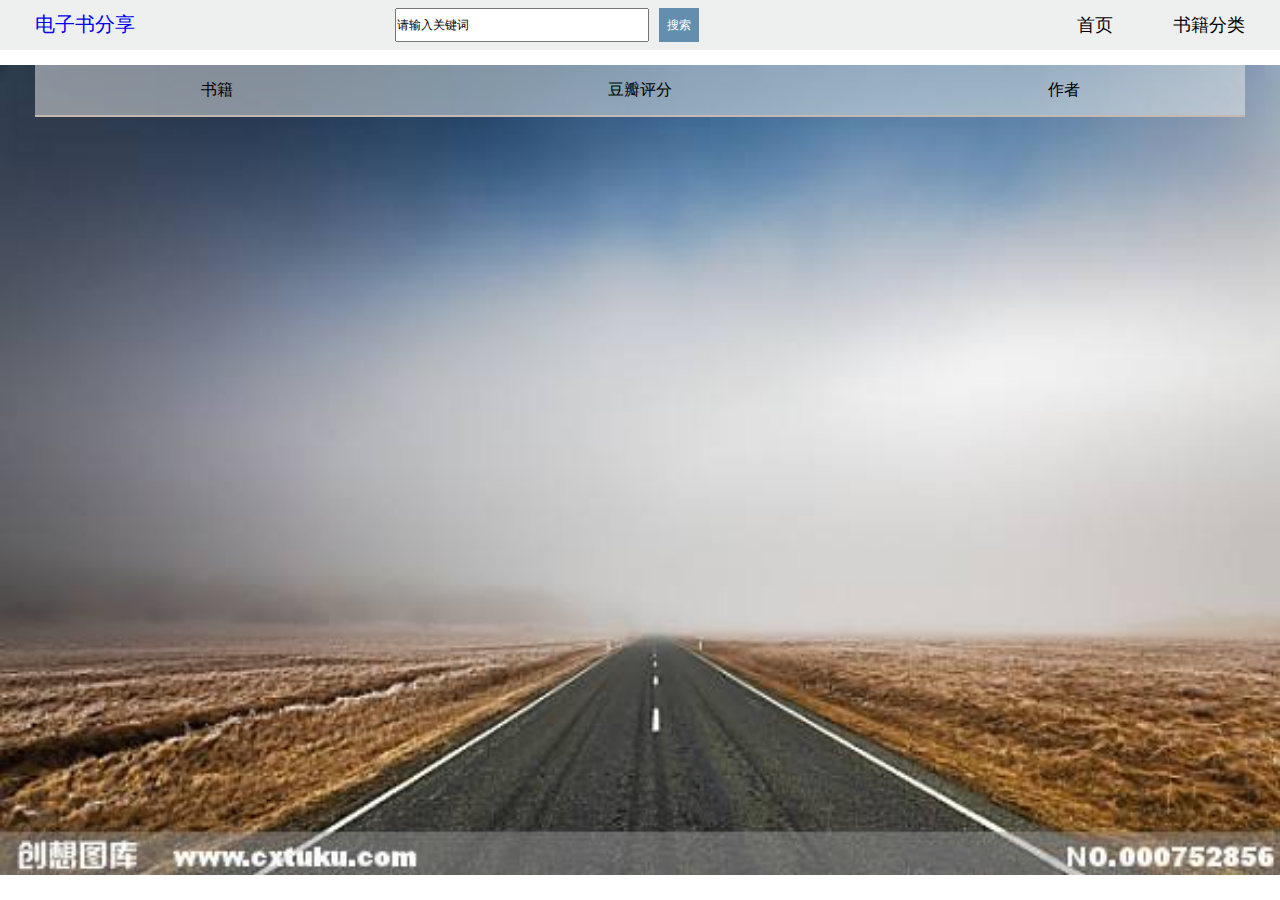
<file: main.html>
<!DOCTYPE html>
<html>
    <head>
        <title>
            免费电子书下载、分享。包括mobi、epud、pdf、txt格式，kindle电子书下载
        </title>
        <meta name="keywords" content="免费电子书下载、分享。包括mobi、epud、pdf、txt格式，kindle电子书下载 "
        />
        <meta name="description" content="优质的epud,mobi,pdf,txt电子书下载和分享的网站"
        />
        <meta http-equiv="Content-Type" content="text/html; charset=utf-8" />
        <meta name="viewport" content="width=device-width,initial-scale=1,maximum-scale=1,user-scalable=no">
        <meta http-equiv="X-UA-Compatible" content="IE=edge,chrome=1">
        <meta name="HandheldFriendly" content="true">
        <link href="tpl/simplebootx/Public/css/style.css" type="text/css" rel="stylesheet"/>
        <link rel="stylesheet" href="css/paging.css">
        <script src="js/jquery-1.11.1.min.js"></script>
        <script src="js/paging.js"></script>
        <script src="tpl/simplebootx/Public/js/jcjquery.js"></script>
        <script>
            $(document).ready(function(){
                    $('#voidpush').on('submit', function(){
                            event.preventDefault() //阻止form表单默认提交
                    })
                    url = 'http://129.28.185.23/book/book_number.php'
                    $.get(url, function(data, status){
                        var setTotalCount = data;
                        var page = setTotalCount / 12;
                        page = Math.ceil(page);
	$('#box').paging({
		initPageNo: 1, // 初始页码
		totalPages: page, //总页数
		totalCount: '合计' + setTotalCount + '条数据', // 条目总数
		slideSpeed: 600, // 缓动速度。单位毫秒
		jump: true, //是否支持跳转
		callback: function(page) { // 回调函数
        var url = "http://129.28.185.23/book/book_list.php?page=" + page;
		$.get(url, function(data,status){
            $(".book-list").html(data);
		});
		}
	});
    });
                    $(".hanghang-search-btn").click(function(){
                        var url = "http://129.28.185.23/book/book_search.php";
                        var data = $("#keyword").val();
                        var param = '{"title":"' + data + '"}';
                        $.post(url, param, function(res){
                            $(".book-list").html(res);
                            $("#box-pre").html("");
                            });
                        });

});
        </script>
        <!-- ireadweek.com Baidu tongji analytics -->
    </head>
    <body>
        <header class="site-header navbar-fixed-top" id="header">
            <div class="hanghang-box" style="background-color:#eef0ef; height:50px;">
                <div class="hanghang-top">
                    <h1 style="width: auto">
                    <a href="/book/main.html">
                        电子书分享
                    </a>
                    </h1>
                    <ul class="hanghang-top-nav">
                        <a href="/book/main.html">
                            <li>
                                首页
                            </li>
                        </a>
                        <a href="/">
                            <li>
                                书籍分类
                            </li>
                        </a>
                    </ul>
                    <div class="hanghang-search">
                        <form action="/book/book_search.php", method="post", id="voidpush">
                            <input type="text" class="input" name="title" id="keyword" onblur="if(this.value == '')this.value='请输入关键词';"
                            onclick="if(this.value == '请输入关键词')this.value='';" value="请输入关键词" />
                            <button class="hanghang-search-btn" style="margin-left: 10px">
                                搜索
                            </button>
                        </form>
                    </div>
                </div>
            </div>
        </header>
        <div class="hanghang-box hanghang-bg">
            <div class="hanghang-content">
                <div class="clearFloat">
                </div>
                <ul class="hanghang-list">
                    <li class="hanghang-list-first">
                        <div class="hanghang-list-name">
                            书籍
                        </div>
                        <div class="hanghang-list-num">
                            豆瓣评分
                        </div>
                        <div class="hanghang-list-zuozhe">
                            作者
                        </div>
                        <div class="clearFloat">
                        </div>
                    </li>
                    <div class="book-list"></div>
                </ul>
                <br>
                <div id="box-pre">
                <div class="box" id="box"></div>
                </div>
            </body>
        </html>
</file>
<file: tpl/simplebootx/Public/css/style.css>
﻿/*所有样式要写在@media样式前面*/
/* 防止用户自定义背景颜色对网页的影响，添加让用户可以自定义字体 */
html{ color:#000; background:#fff; -webkit-text-size-adjust:100%; -ms-text-size-adjust:100%;}
/* 内外边距通常让各个浏览器样式的表现位置不同 */
body,div,dl,dt,dd,ul,ol,li,h1,h2,h3,h4,h5,h6,pre,code,form,fieldset,legend,input,textarea,p,blockquote,th,td,hr,button,article,aside,details,figcaption,figure,footer,header,hgroup,menu,nav,section{ margin:0; padding:0;}
/* 要注意表单元素并不继承父级 font 的问题 */
body,button,input,select,textarea{ font:12px/1.5 tahoma,arial,\5b8b\4f53; font-family:'微软雅黑', 'Lato', 'Helvetica Neue', Arial, Helvetica, sans-serif;} 
input,select,textarea{ font-size:100%;}
/* 去掉各Table cell 的边距并让其边重合 */
table{ border-collapse:collapse;border-spacing:0;}
/* IE bug fixed: th 不继承 text-align*/
th{ text-align:inherit;}
/* 对齐是排版最重要的因素, 别让什么都居中 */ 
caption,th { text-align:left; }
/* 去除默认边框 */
fieldset,img{ border:0;}
/* ie6 7 8(q) bug 显示为行内表现 */
iframe{ display:block;}
/* 去掉列表前的标识, li 会继承 */
ol,ul,li{ list-style:none;}
/* 一致的 del 样式 */
del{ text-decoration:line-through; }
/* 来自yahoo, 让标题都自定义, 适应多个系统应用 */
h1,h2,h3,h4,h5,h6 { font-size:100%; font-weight:500;}
q:before,q:after {content:'';}
/* 统一上标和下标 */
sub, sup {font-size: 75%; line-height: 0; position: relative; vertical-align: baseline;}
sup {top: -0.5em;}
sub {bottom: -0.25em;}
/* 默认不显示下划线，保持页面简洁 */
ins,a{ text-decoration:none;}
/* 清理浮动 */
.clearFloat:after{visibility:hidden; display:block; font-size:0; content:" "; clear:both; height:0;}
.clearFloat{ zoom:1; /* for IE6 IE7 */}
/* 设置内联, 减少浮动带来的bug */
.floatLeft, .floatRight{ display:inline;}
.floatLeft{ float:left;}
.floatRight{ float:right;}
/* 重设 HTML5 标签, IE 需要在 js 中 createElement(TAG) */
article,aside,details,figcaption,figure,footer,header,hgroup,menu,nav,section { display:block;}

/* HTML5 媒体文件跟 img 保持一致 */
audio,canvas,video{ display: inline-block;*display: inline;*zoom: 1;}
/* 去掉 firefox 下此元素的边框  t 35  l 5*/
abbr,acronym{ border:0;font-variant:normal;}
address,caption,cite,code,dfn,em,th,var{ font-style:normal; font-weight:500;}
html,body{}



.v_out{width:940px;overflow:hidden; float:left; margin-top:15px;}
.v_show{width:940px;overflow:hidden;position:relative;height:350px;float:left}
.v_cont{ width:6650px;position:absolute;left:0px;top:0px;}
.v_cont ul{float:left;text-align:center;line-height:50px;}
.v_cont ul li{width:940px;height:350px;background:#f8f8f8;float:left;margin-top:3px;}

/*---圆圈---*/
.v_out_p{position:relative;overflow:visible}
.circle{position:absolute;left: 40px;top:290px;}
.circle li{width:20px;height:20px;float:left;margin-right:10px;background:#ccc}
.circle .circle-cur{background:#f00}

/*---切换---*/
.prev,.next{  position:absolute; top:145px; z-index:99;}
.prev a{background-image:url(../images/left.png); background-repeat:no-repeat; background-size:100% 100%;}
.prev .ico_1{ background:url(input_a.gif) no-repeat 0 -3757px;}

.next a{ background-image:url(../images/right.png); background-repeat:no-repeat; background-size:100% 100%;}
.next .ico_2{background:url(input_a.gif) no-repeat right -3757px;}
.prev,.prev a,.next,.next a{width:50px;height:50px; display:block; position:absolute;}
.prev{ left:10px;}
.next{right:10px;}


.hanghang-box{ width:100%; background-size:cover;}
.hanghang-top{ width:1210px; margin:0 auto;}
.hanghang-top>h1{ float:left; line-height:48px; height:50px; width:40px; font-size:20px;}
.hanghang-search{ float:left; margin-left:260px;}
.hanghang-search>form>input{ width:250px; height:30px; margin:8px 0px; float:left;}
.hanghang-search-btn{ width:40px; float:left; text-align:center; height:34px; background-color:#638eae; color:#fff; margin:8px 0px; line-height:34px; border: none;}
.hanghang-top-nav{ float:right;}
.hanghang-top-nav>a>li{ float:left; line-height:50px; font-size:18px; margin-left:60px; color:#000;}
.hanghang-bg{ background-image:url(../images/bg.jpg);}

.hanghang-content{ width:1210px; margin:0 auto;}
.hanghang-user{ width:250px; height:350px; margin-top:15px; float:right; background-image:url(../images/user.png); background-size:100% 100%;}
.hanghang-user-logo{ width:150px; margin:20px auto;}
.hanghang-user-logo img{ width:150px;}
.hanghang-user-font{ width:90%; margin:0 auto; color:#000000; font-size:16px;}
.hanghang-user-font p{ margin-top:10px;}
.hanghang-user-font p:first-child{ margin-top:0px;}

.hanghang-list{ width:100%; background-image:url(../images/bgs.png); margin-top:15px; }
.hanghang-list li{ width:100%; text-align:center; height:50px; line-height:50px; border-bottom:2px solid #c4b8b0; font-size:16px; overflow:hidden; color:#000;}
.hanghang-list-name{ width:30%; float:left;}
.hanghang-list-num{ width:40%; float:left;}
.hanghang-list-zuozhe{ width:30%; float:left;}
.hanghang-list-first{color:#666666; font-size:16px;}
.hanghang-page{ margin:0 auto;}
.hanghang-page li{ float:left; width:auto; border:none; padding:0px 10px;}

.hanghang-list-name-4{ width:35%; float:left;}
.hanghang-list-num-4{ width:15%; float:left;}
.hanghang-list-zuozhe-4{ width:25%; float:left;}
.hanghang-list-zuozhe2-4{ width:25%; float:left;}


.hanghang-za{ width:1210px; background-image:url(../images/bgs.png); float:left; margin-top:15px; margin-bottom:15px; border-radius:10px;}
.hanghang-za-title{ width:95%; margin:0 auto; height:45px; line-height:45px; font-size:18px; border-bottom:2px solid #aca9a6; padding:0px 2.5%;}
.hanghang-za-content{width:95%;padding:15px 2.5%; font-size:16px;}
.hanghang-za-content img{ max-width:100%;}

.hanghang-shupu-content{width:95%;padding:15px 2.5%; padding-bottom:0px;}
.hanghang-shupu-content li{ float:left; padding:5px 10px; border:2px solid #c4b8b0; font-size:16px; border-radius:5px; margin-right:15px; margin-bottom:15px;}
.hanghang-shupu-content li:hover{ background-color:#c4b8b0; color:#fff;}
.hanghang-shupu-content a{ color:#000}
.shupu-content-li-color{background-color:#c4b8b0; color:#fff;}


.hanghang-shu-content{width:95%;padding:15px 2.5%;}
.hanghang-shu-content-img{ width:165px; height:225px; float:left;}
.hanghang-shu-content-img img{ width:165px; height:225px;}
.hanghang-shu-content-font{ float:left; margin-left:15px; font-size:16px; line-height:30px; width:965px;}

.hanghang-shu-content-btn{ float:left; margin-left:207px;}
.hanghang-shu-content-btns,.hanghang-shu-content-btns2{ padding:10px 20px; font-size:18px; float:left; margin-right:20px; border:2px solid #c2bab5;}
.hanghang-shu-content-btns{ background-color:#fff; color:#000;}
.hanghang-shu-content-btns2{ background-color:#b7a29c; color:#000;}
.hanghang-shu-content-btn p{ float:left; line-height:51px; color:#ff0000; font-size:16px;}
</file>
<file: css/paging.css>
* {
  margin: 0;
  padding: 0;
  list-style: none;
}
.fl {
  float: left;
}
.box {
  //background:#f8f8f8;
  height: 40px;
  line-height: 40px;
  position: absolute;
  left: 50%;
  transform: translate(-50%);
  text-align: center;
}
.box button {
  padding: 0 10px;
  margin: 0 10px;
  height: 40px;
  float: left;
  cursor: pointer;
  border: 1px solid #ebebeb;
  background-color: #ffffff;
}
.box .first-page,
.box .last-page {
  margin: 0;
}
.box .pageWrap {
  height: 40px;
  float: left;
  overflow: hidden;
}
.box .pageWrap ul {
  width: 100000px;
  height: 40px;
  float: left;
}
.box .pageWrap ul li {
  width: 60px;
  height: 40px;
  border: 1px solid #ebebeb;
  line-height: 40px;
  box-sizing: border-box;
  cursor: pointer;
  float: left;
}
.box .pageWrap ul .sel-page {
  background-color: yellow;
}
.box .jump-text {
  width: 60px;
  height: 40px;
  box-sizing: border-box;
  text-align: center;
  margin: 0 5px;
  float: left;
}
.box .jump-button {
  margin: 0;
  float: left;
}
.box .total-pages,
.box .total-count {
  margin-left: 10px;
  float: left;
  font-size: 14px;
}
</file>
